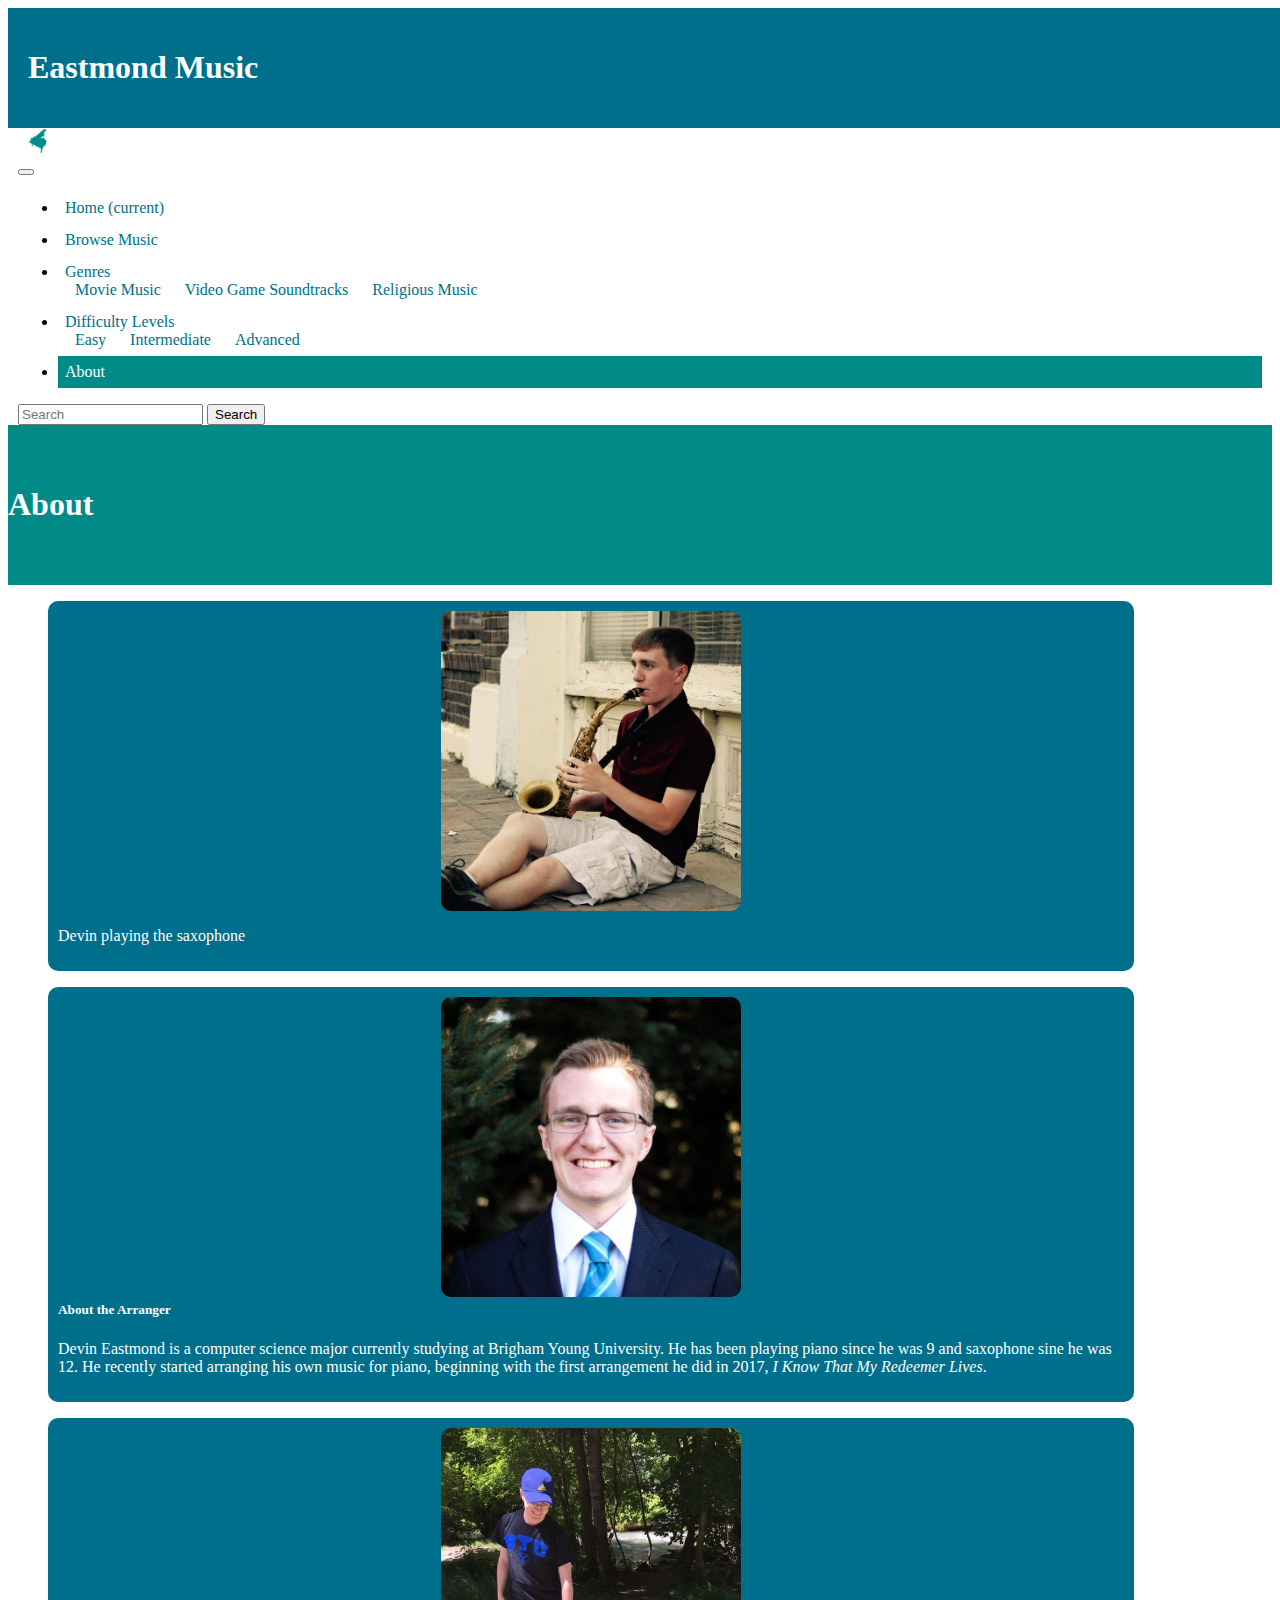
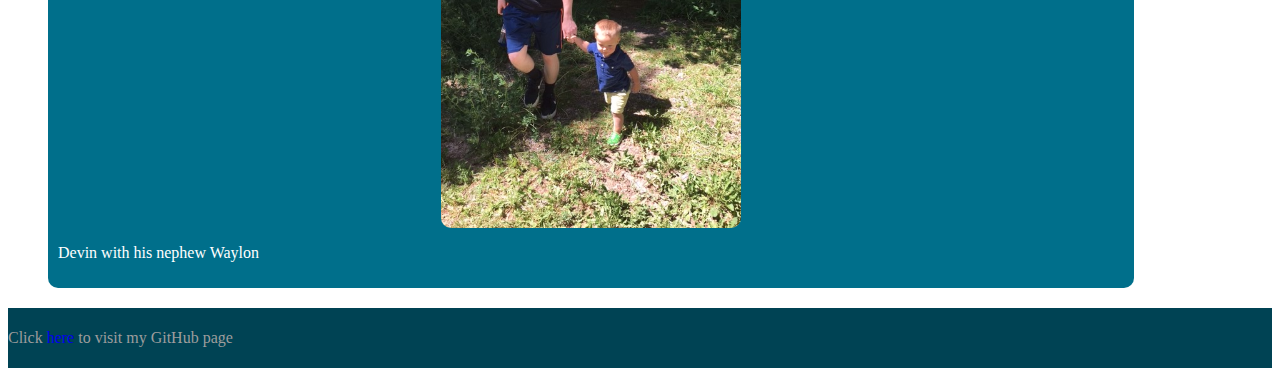
<file: about.html>
<!DOCTYPE html>
<html>

<head>
  <meta charset="utf-8">
  <meta name="viewport" content="width=device-width, initial-scale=1, shrink-to-fit=no">

  <link rel="stylesheet" href="https://stackpath.bootstrapcdn.com/bootstrap/4.1.3/css/bootstrap.min.css" integrity="sha384-MCw98/SFnGE8fJT3GXwEOngsV7Zt27NXFoaoApmYm81iuXoPkFOJwJ8ERdknLPMO" crossorigin="anonymous">
  <link rel="stylesheet" href="css/styles.css" />
  <title>Eastmond Music | About</title>
  <link rel="icon" type="image/png" href="images/pianoIcon.png">
</head>

<body>
  <header>
    <h1><a href="index.html">Eastmond Music</a></h1>
  </header>

  <!-- NAVBAR -->
  <nav class="navbar navbar-expand-lg">
    <a class="navbar-brand" href="index.html"><img src="images/pianoIcon.png" class="logo"></a>
    <div class="navbar-light">
      <button class="navbar-toggler" type="button" data-toggle="collapse" data-target="#navbarSupportedContent" aria-controls="navbarSupportedContent" aria-expanded="false" aria-label="Toggle navigation">
        <span class="navbar-toggler-icon"></span>
      </button>
    </div>
    <div class="collapse navbar-collapse" id="navbarSupportedContent">
      <ul class="navbar-nav mr-auto">
        <li class="nav-item">
          <a class="nav-link" href="index.html">Home <span class="sr-only">(current)</span></a>
        </li>
        <li class="nav-item">
          <a class="nav-link" href="browseMusic.html">Browse Music</a>
        </li>
        <li class="nav-item dropdown">
          <a class="nav-link dropdown-toggle" href="#" id="navbarDropdown" role="button" data-toggle="dropdown" aria-haspopup="true" aria-expanded="false">
            Genres
          </a>
          <div class="dropdown-menu" aria-labelledby="navbarDropdown">
            <a class="dropdown-item" href="browseMusic.html?genre=movie-music">Movie Music</a>
            <a class="dropdown-item" href="browseMusic.html?genre=video-game-soundtracks">Video Game Soundtracks</a>
            <a class="dropdown-item" href="browseMusic.html?genre=religious-music">Religious Music</a>
          </div>
        </li>
        <li class="nav-item dropdown">
          <a class="nav-link dropdown-toggle" href="#" id="navbarDropdown" role="button" data-toggle="dropdown" aria-haspopup="true" aria-expanded="false">
            Difficulty Levels
          </a>
          <div class="dropdown-menu" aria-labelledby="navbarDropdown">
            <a class="dropdown-item" href="browseMusic.html?difficulty=easy">Easy</a>
            <a class="dropdown-item" href="browseMusic.html?difficulty=intermediate">Intermediate</a>
            <a class="dropdown-item" href="browseMusic.html?difficulty=advanced">Advanced</a>
          </div>
        </li>
        <li class="nav-item active">
          <a class="nav-link" href="about.html">About</a>
        </li>
      </ul>
      <form class="form-inline my-2 my-lg-0">
        <input class="form-control mr-sm-2" id="searchInput" type="search" placeholder="Search" aria-label="Search">
        <button class="btn btn-outline-success my-2 my-sm-0" id="submitSearch" type="submit">Search</button>
      </form>
    </div>
  </nav>
  <!-- NAVBAR END -->

  <div class="jumbotron">
    <h1>About</h1>
  </div>

  <div class="container">
    <div class="row">

      <div id="mdb-lightbox-ui"></div>

      <figure class="col-md-4">
          <div class="sheet-info">
            <img alt="picture" src="images/devin2.jpg" class="img-thumbnail">
            <p>Devin playing the saxophone</p>
      </figure>
      <figure class="col-md-4">
          <div class="sheet-info">
            <img alt="picture" src="images/devin.jpg" class="img-thumbnail">
            <h5>About the Arranger</h5>
            <p>Devin Eastmond is a computer science major currently studying at Brigham Young University.
            He has been playing piano since he was 9 and saxophone sine he was 12. He recently started arranging
            his own music for piano, beginning with the first arrangement he did in 2017, <i>I Know That My Redeemer Lives</i>.</p>
          </div>
      </figure>
      <figure class="col-md-4">
          <div class="sheet-info">
            <img alt="picture" src="images/devin3.JPG" class="img-thumbnail">
            <p>Devin with his nephew Waylon</p>
      </figure>
      <figure class="col-md-4">
      </figure>


    </div>
  </div>

  <footer class="footer">
    <div class="container">
      <span>Click <a class="btn-link" href="https://github.com/devinator9876/sheet-music-site.git" target="_blank">here</a> to visit my GitHub page</span>
    </div>
  </footer>

  <script src="scripts/navbar.js"></script>
  <script src="https://code.jquery.com/jquery-3.3.1.slim.min.js" integrity="sha384-q8i/X+965DzO0rT7abK41JStQIAqVgRVzpbzo5smXKp4YfRvH+8abtTE1Pi6jizo" crossorigin="anonymous"></script>
  <script src="https://cdnjs.cloudflare.com/ajax/libs/popper.js/1.14.3/umd/popper.min.js" integrity="sha384-ZMP7rVo3mIykV+2+9J3UJ46jBk0WLaUAdn689aCwoqbBJiSnjAK/l8WvCWPIPm49" crossorigin="anonymous"></script>
  <script src="https://stackpath.bootstrapcdn.com/bootstrap/4.1.3/js/bootstrap.min.js" integrity="sha384-ChfqqxuZUCnJSK3+MXmPNIyE6ZbWh2IMqE241rYiqJxyMiZ6OW/JmZQ5stwEULTy" crossorigin="anonymous"></script>
  <script>
    const $dropdown = $(".dropdown");
    const $dropdownToggle = $(".dropdown-toggle");
    const $dropdownMenu = $(".dropdown-menu");
    const showClass = "show";

    $(window).on("load resize", function() {
      if (this.matchMedia("(min-width: 768px)").matches) {
        $dropdown.hover(
          function() {
            const $this = $(this);
            $this.addClass(showClass);
            $this.find($dropdownToggle).attr("aria-expanded", "true");
            $this.find($dropdownMenu).addClass(showClass);
          },
          function() {
            const $this = $(this);
            $this.removeClass(showClass);
            $this.find($dropdownToggle).attr("aria-expanded", "false");
            $this.find($dropdownMenu).removeClass(showClass);
          }
        );
      } else {
        $dropdown.off("mouseenter mouseleave");
      }
    });
  </script>
</body>

</html>
</file>
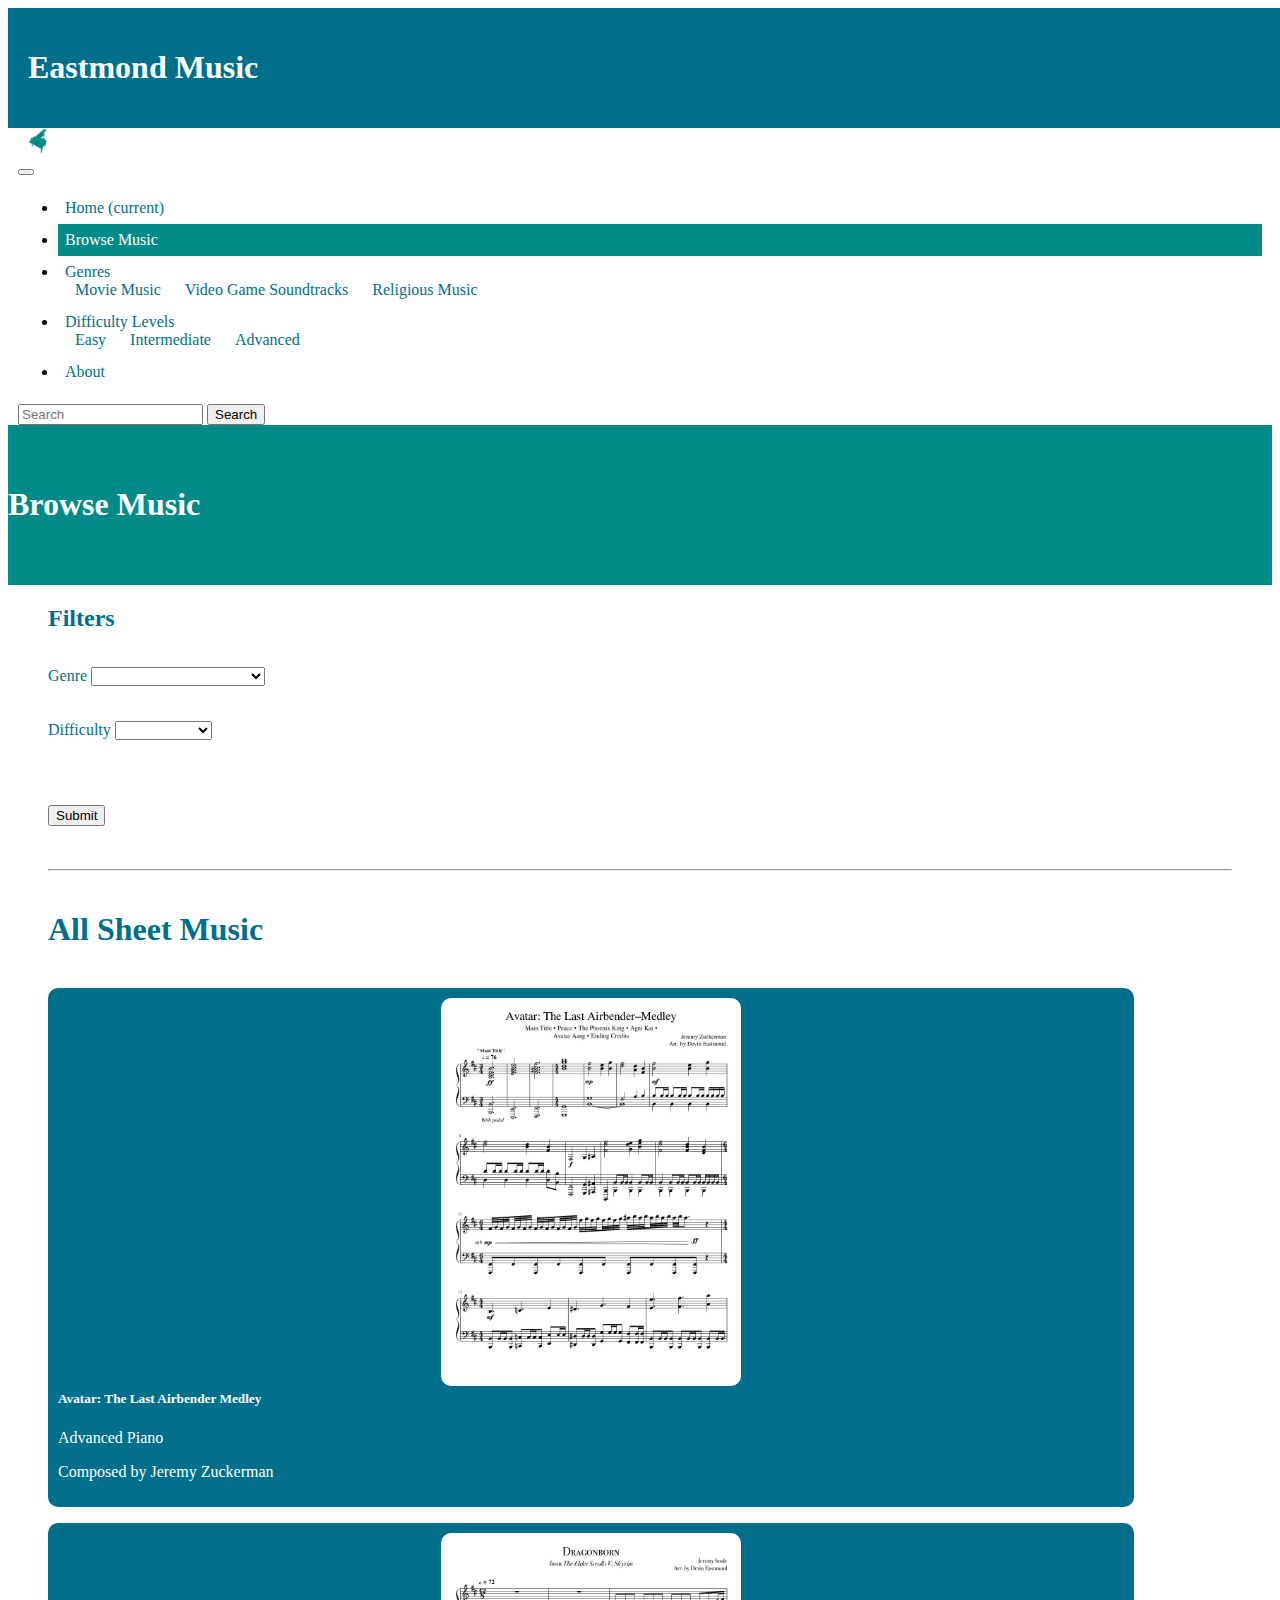
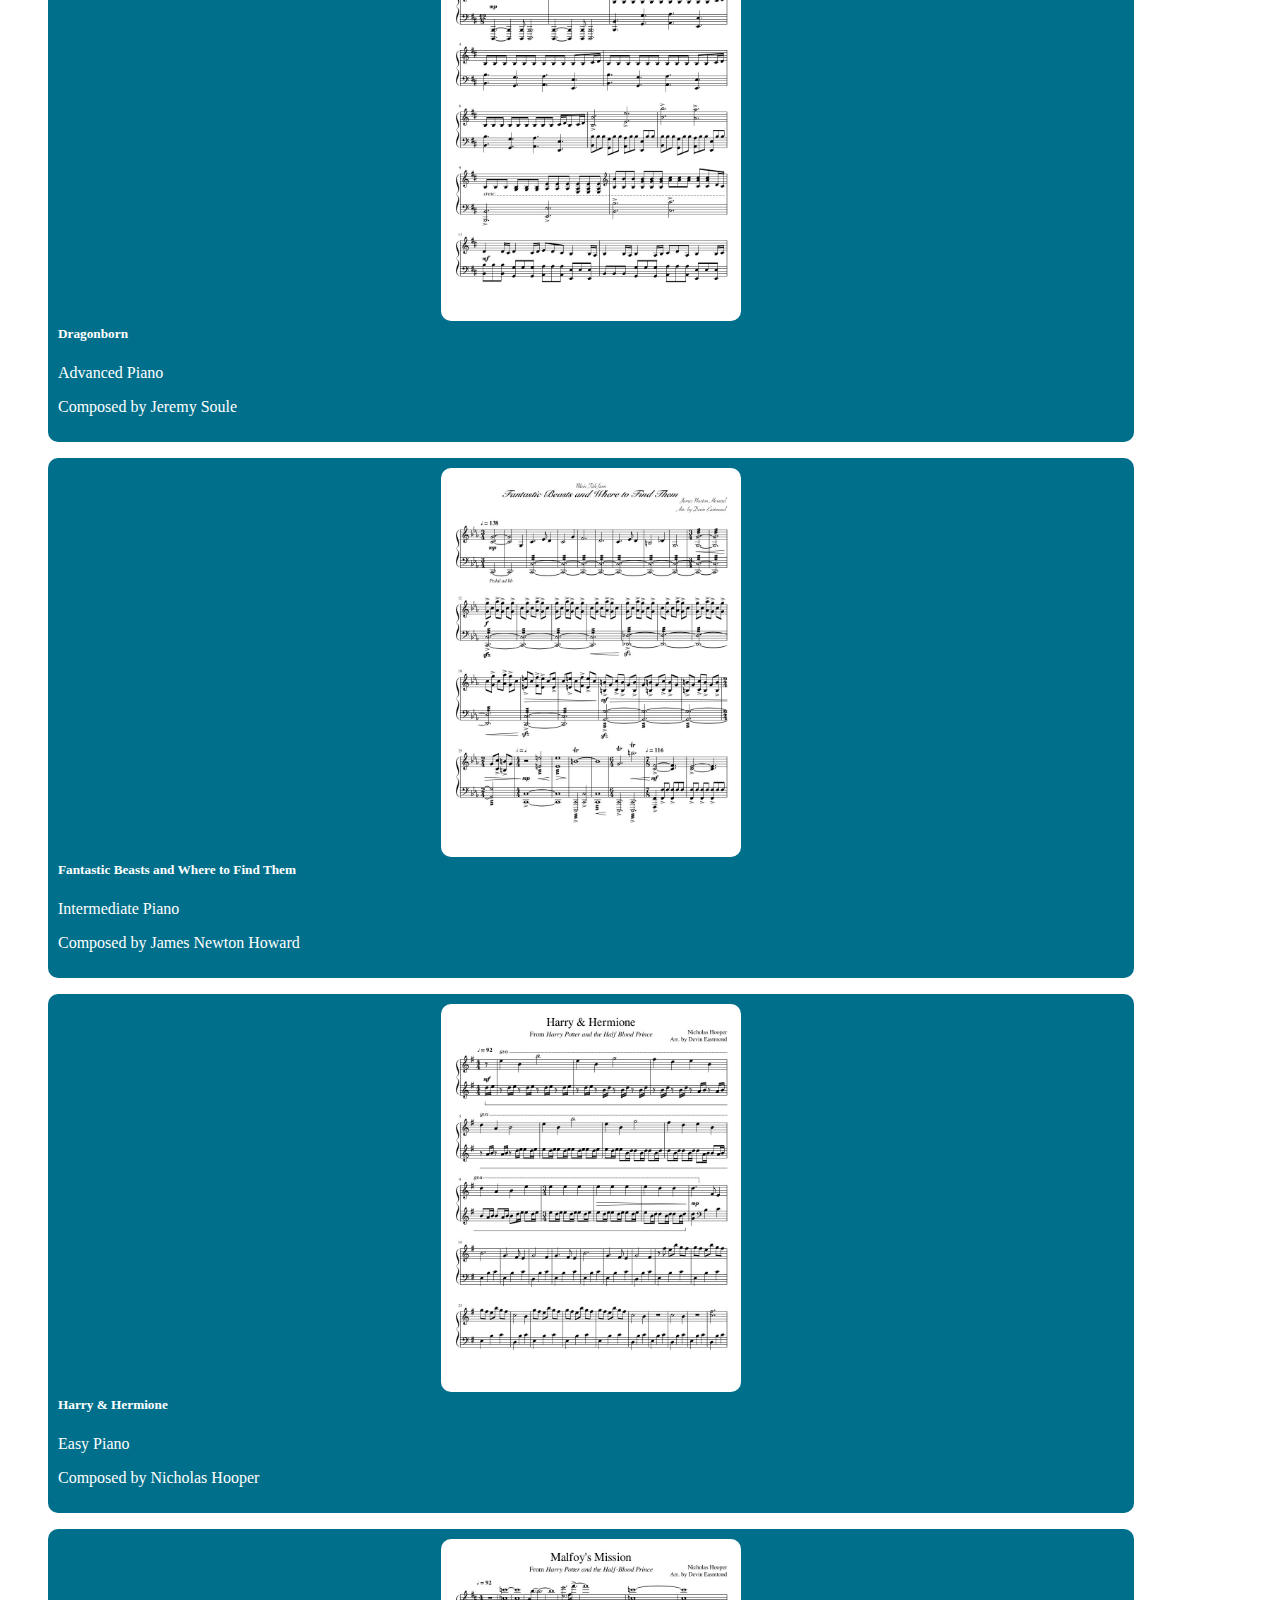
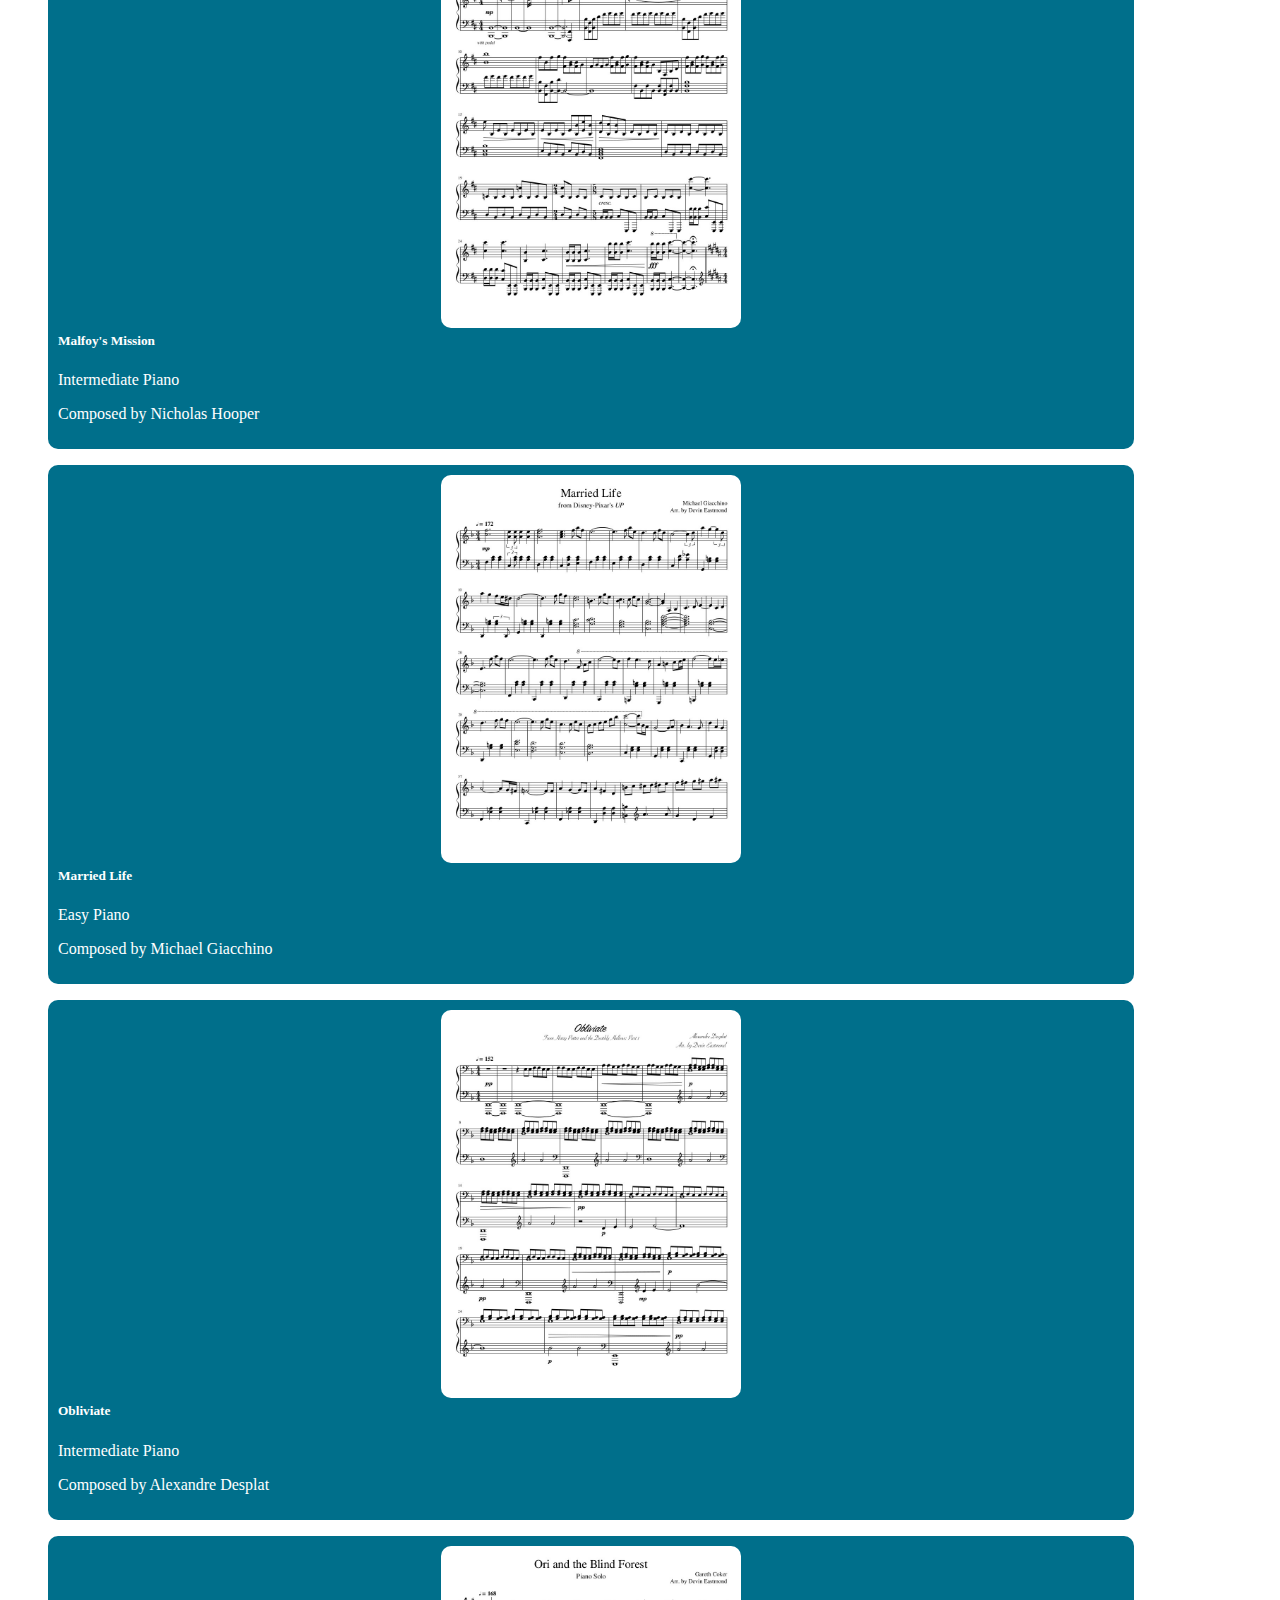
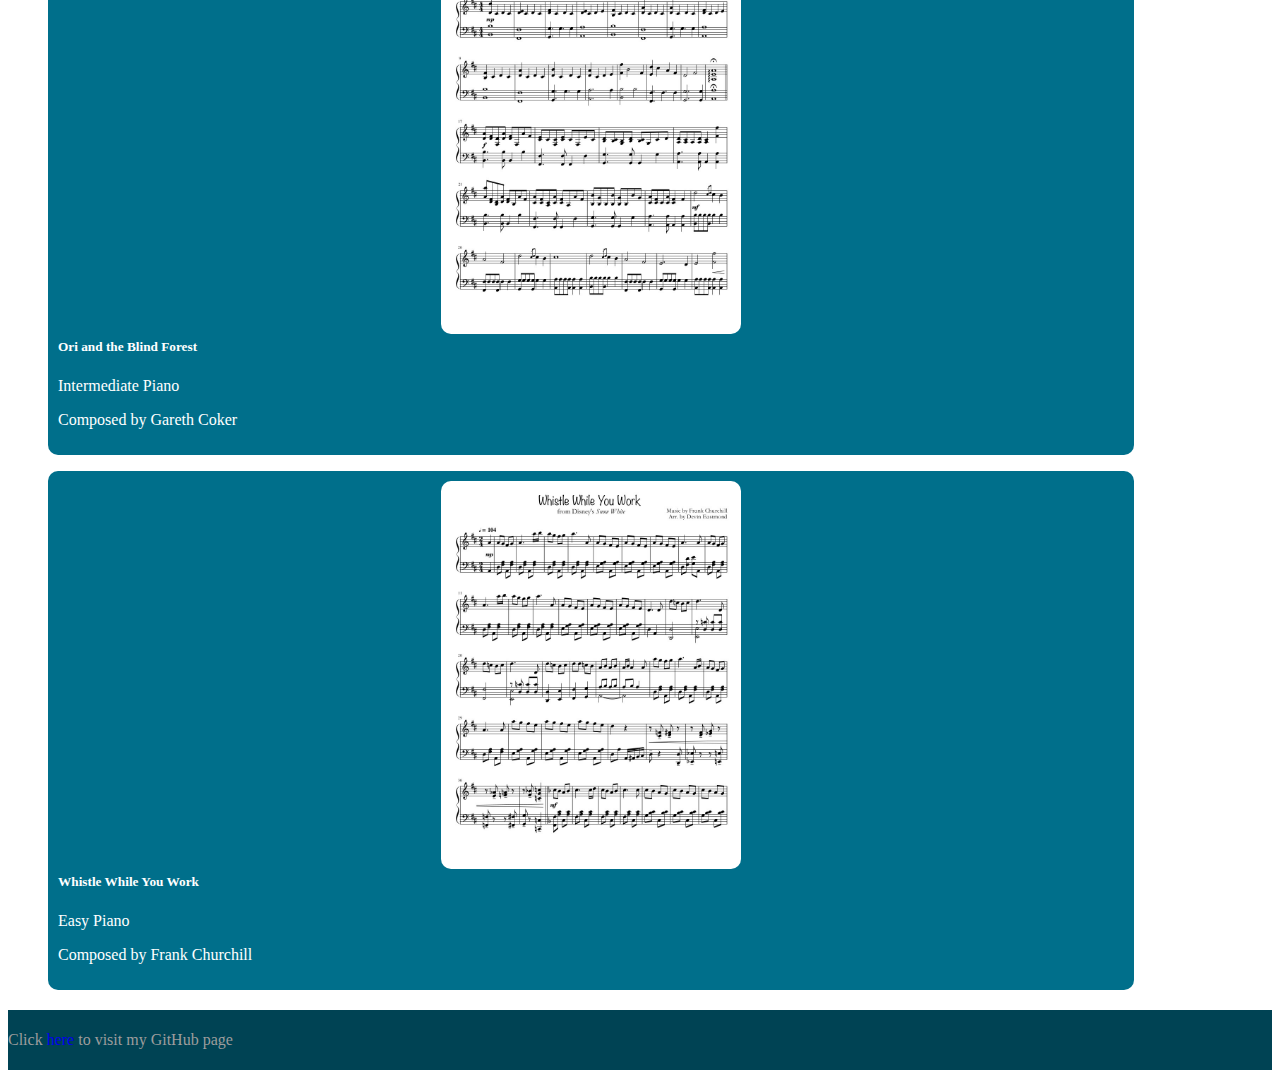
<file: browseMusic.html>
<!DOCTYPE html>
<html>

<head>
  <meta charset="utf-8">
  <meta name="viewport" content="width=device-width, initial-scale=1, shrink-to-fit=no">

  <link rel="stylesheet" href="https://stackpath.bootstrapcdn.com/bootstrap/4.1.3/css/bootstrap.min.css" integrity="sha384-MCw98/SFnGE8fJT3GXwEOngsV7Zt27NXFoaoApmYm81iuXoPkFOJwJ8ERdknLPMO" crossorigin="anonymous">
  <link rel="stylesheet" href="css/styles.css" />
  <title>Eastmond Music | Browse</title>
  <link rel="icon" type="image/png" href="images/pianoIcon.png">
</head>

<body>
  <header>
    <h1><a href="index.html">Eastmond Music</a></h1>
  </header>

  <!-- NAVBAR -->
  <nav class="navbar navbar-expand-lg">
    <a class="navbar-brand" href="index.html"><img src="images/pianoIcon.png" class="logo"></a>
    <div class="navbar-light">
      <button class="navbar-toggler" type="button" data-toggle="collapse" data-target="#navbarSupportedContent" aria-controls="navbarSupportedContent" aria-expanded="false" aria-label="Toggle navigation">
        <span class="navbar-toggler-icon"></span>
      </button>
    </div>
    <div class="collapse navbar-collapse" id="navbarSupportedContent">
      <ul class="navbar-nav mr-auto">
        <li class="nav-item">
          <a class="nav-link" href="index.html">Home <span class="sr-only">(current)</span></a>
        </li>
        <li class="nav-item active">
          <a class="nav-link" href="browseMusic.html">Browse Music</a>
        </li>
        <li class="nav-item dropdown">
          <a class="nav-link dropdown-toggle" href="#" id="navbarDropdown" role="button" data-toggle="dropdown" aria-haspopup="true" aria-expanded="false">
            Genres
          </a>
          <div class="dropdown-menu" aria-labelledby="navbarDropdown">
            <a class="dropdown-item" href="browseMusic.html?genre=movie-music">Movie Music</a>
            <a class="dropdown-item" href="browseMusic.html?genre=video-game-soundtracks">Video Game Soundtracks</a>
            <a class="dropdown-item" href="browseMusic.html?genre=religious-music">Religious Music</a>
          </div>
        </li>
        <li class="nav-item dropdown">
          <a class="nav-link dropdown-toggle" href="#" id="navbarDropdown" role="button" data-toggle="dropdown" aria-haspopup="true" aria-expanded="false">
            Difficulty Levels
          </a>
          <div class="dropdown-menu" aria-labelledby="navbarDropdown">
            <a class="dropdown-item" href="browseMusic.html?difficulty=easy">Easy</a>
            <a class="dropdown-item" href="browseMusic.html?difficulty=intermediate">Intermediate</a>
            <a class="dropdown-item" href="browseMusic.html?difficulty=advanced">Advanced</a>
          </div>
        </li>
        <li class="nav-item">
          <a class="nav-link" href="about.html">About</a>
        </li>
      </ul>
      <form class="form-inline my-2 my-lg-0">
        <input class="form-control mr-sm-2" id="searchInput" type="search" placeholder="Search" aria-label="Search">
        <button class="btn btn-outline-success my-2 my-sm-0" id="submitSearch" type="submit">Search</button>
      </form>
    </div>
  </nav>
  <!-- NAVBAR END -->

  <div class="jumbotron">
    <h1>Browse Music</h1>
  </div>

  <div class="rectangle-white form-block">
    <h2>Filters</h2>
    <form>
      <div class="row">
        <div class="col-md-3">
          <div class="form-group">
            <label for="genreFilter">Genre</label>
            <select class="form-control" id="genreFilter">
              <option></option>
              <option>Movie Music</option>
              <option>Video Game Soundtracks</option>
              <option>Religious Music</option>
            </select>
          </div>
        </div>
        <div class="col-md-3">
          <div class="form-group">
            <label for="difficultyFilter">Difficulty</label>
            <select class="form-control" id="difficultyFilter">
              <option></option>
              <option>Easy</option>
              <option>Intermediate</option>
              <option>Advanced</option>
            </select>
          </div>
        </div>
        <div class="col-md-3">
          <button type="submit" id="submitFilters" class="btn btn-primary">Submit</button>
        </div>
      </div>
    </form>
    <hr>
  </div>

  <h1 class="page-header" id="filterTitle">All Sheet Music</h1>

  <div class="rectangle rectangle-white" id="noContent">
    <h4>No results matching your search criteria...</h4>
  </div>

  <div class="container">
    <div class="row">

      <div id="mdb-lightbox-ui"></div>


      <figure class="col-md-4">
        <div class="song movie-music advanced">
          <a href="viewSong.html?song=Avatar__The_Last_Airbender_Medley">
            <div class="sheet-info">
              <img alt="picture" src="images/Avatar__The_Last_Airbender_Medley.jpg" class="img-thumbnail">
              <h5 class="song-name">Avatar: The Last Airbender Medley</h5>
              <p>Advanced Piano</p>
              <p class="composer-name">Composed by Jeremy Zuckerman</p>
            </div>
          </a>
        </div>
      </figure>

      <figure class="col-md-4">
        <div class="song video-game-soundtracks advanced">
          <a href="viewSong.html?song=Dragonborn">
            <div class="sheet-info">
              <img alt="picture" src="images/Dragonborn.jpg" class="img-thumbnail" />
              <h5 class="song-name">Dragonborn</h5>
              <p>Advanced Piano</p>
              <p class="composer-name">Composed by Jeremy Soule</p>
            </div>
          </a>
        </div>
      </figure>

      <figure class="col-md-4">
        <div class="song movie-music intermediate">
          <a href="viewSong.html?song=Fantastic_Beasts_and_Where_to_Find_Them" data-size="1600x1067">
            <div class="sheet-info">
              <img alt="picture" src="images/Fantastic_Beasts_and_Where_to_Find_Them.jpg" class="img-thumbnail" />
              <h5 class="song-name">Fantastic Beasts and Where to Find Them</h5>
              <p>Intermediate Piano</p>
              <p class="composer-name">Composed by James Newton Howard</p>
            </div>
          </a>
        </div>
      </figure>

      <figure class="col-md-4">
        <div class="song movie-music easy">
          <a href="viewSong.html?song=Harry_and_Hermione" data-size="1600x1067">
            <div class="sheet-info">
              <img alt="picture" src="images/Harry_and_Hermione.jpg" class="img-thumbnail" />
              <h5 class="song-name">Harry &amp; Hermione</h5>
              <p>Easy Piano</p>
              <p class="composer-name">Composed by Nicholas Hooper</p>
            </div>
          </a>
        </div>
      </figure>

      <figure class="col-md-4">
        <div class="song movie-music intermediate">
          <a href="viewSong.html?song=Malfoy's_Mission" data-size="1600x1067">
            <div class="sheet-info">
              <img alt="picture" src="images/Malfoy's_Mission.jpg" class="img-thumbnail" />
              <h5 class="song-name">Malfoy's Mission</h5>
              <p>Intermediate Piano</p>
              <p class="composer-name">Composed by Nicholas Hooper</p>
            </div>
          </a>
        </div>
      </figure>

      <figure class="col-md-4">
        <div class="song movie-music easy">
          <a href="viewSong.html?song=Married_Life" data-size="1600x1067">
            <div class="sheet-info">
              <img alt="picture" src="images/Married_Life.jpg" class="img-thumbnail" />
              <h5 class="song-name">Married Life</h5>
              <p>Easy Piano</p>
              <p class="composer-name">Composed by Michael Giacchino</p>
            </div>
          </a>
        </div>
      </figure>

      <figure class="col-md-4">
        <div class="song movie-music intermediate">
          <a href="viewSong.html?song=Obliviate" data-size="1600x1067">
            <div class="sheet-info">
              <img alt="picture" src="images/Obliviate.jpg" class="img-thumbnail" />
              <h5 class="song-name">Obliviate</h5>
              <p>Intermediate Piano</p>
              <p class="composer-name">Composed by Alexandre Desplat</p>
            </div>
          </a>
        </div>
      </figure>

      <figure class="col-md-4">
        <div class="song video-game-soundtracks intermediate">
          <a href="viewSong.html?song=Ori_and_the_Blind_Forest" data-size="1600x1067">
            <div class="sheet-info">
              <img alt="picture" src="images/Ori_and_the_Blind_Forest.jpg" class="img-thumbnail" />
              <h5 class="song-name">Ori and the Blind Forest</h5>
              <p>Intermediate Piano</p>
              <p class="composer-name">Composed by Gareth Coker</p>
            </div>
          </a>
        </div>
      </figure>

      <figure class="col-md-4">
        <div class="song movie-music easy">
          <a href="viewSong.html?song=Whistle_While_You_Work" data-size="1600x1067">
            <div class="sheet-info">
              <img alt="picture" src="images/Whistle_While_You_Work.jpg" class="img-thumbnail" />
              <h5 class="song-name">Whistle While You Work</h5>
              <p>Easy Piano</p>
              <p class="composer-name">Composed by Frank Churchill</p>
            </div>
          </a>
        </div>
      </figure>


    </div>
  </div>

  <footer class="footer">
    <div class="container">
      <span>Click <a class="btn-link" href="https://github.com/devinator9876/sheet-music-site.git" target="_blank">here</a> to visit my GitHub page</span>
    </div>
  </footer>
  <script src="scripts/navbar.js"></script>
  <script src="scripts/browseMusic.js"></script>
  <script src="https://code.jquery.com/jquery-3.3.1.slim.min.js" integrity="sha384-q8i/X+965DzO0rT7abK41JStQIAqVgRVzpbzo5smXKp4YfRvH+8abtTE1Pi6jizo" crossorigin="anonymous"></script>
  <script src="https://cdnjs.cloudflare.com/ajax/libs/popper.js/1.14.3/umd/popper.min.js" integrity="sha384-ZMP7rVo3mIykV+2+9J3UJ46jBk0WLaUAdn689aCwoqbBJiSnjAK/l8WvCWPIPm49" crossorigin="anonymous"></script>
  <script src="https://stackpath.bootstrapcdn.com/bootstrap/4.1.3/js/bootstrap.min.js" integrity="sha384-ChfqqxuZUCnJSK3+MXmPNIyE6ZbWh2IMqE241rYiqJxyMiZ6OW/JmZQ5stwEULTy" crossorigin="anonymous"></script>

  <script>
    const $dropdown = $(".dropdown");
    const $dropdownToggle = $(".dropdown-toggle");
    const $dropdownMenu = $(".dropdown-menu");
    const showClass = "show";

    $(window).on("load resize", function() {
      if (this.matchMedia("(min-width: 768px)").matches) {
        $dropdown.hover(
          function() {
            const $this = $(this);
            $this.addClass(showClass);
            $this.find($dropdownToggle).attr("aria-expanded", "true");
            $this.find($dropdownMenu).addClass(showClass);
          },
          function() {
            const $this = $(this);
            $this.removeClass(showClass);
            $this.find($dropdownToggle).attr("aria-expanded", "false");
            $this.find($dropdownMenu).removeClass(showClass);
          }
        );
      } else {
        $dropdown.off("mouseenter mouseleave");
      }
    });
  </script>
</body>

</html>
</file>
<file: css/styles.css>
header {
  height: 75px;
  background-color: rgb(0, 111, 139);
  justify-content: center;
  display: table;
  width: 100%;
  padding: 20px;
}

header h1 a {
  color: white;
  display: table-cell;
  vertical-align: middle;
}

header h1 a:hover {
  color: white;
}


/******** Navbar Styling ********/
.navbar {
  height: 100%;
  margin: 0px;
  padding: 0px 10px;
  background-color: rgb(255, 255, 255);
}

.navbar-brand {
  padding: 12px 7px;
}

.nav-item {
  padding: 7px 7px;
}

.active {
  background-color: rgb(0, 139, 137);
}

.navbar a {
  color: rgb(0, 111, 139);
}

.active a {
  color: white;
}

.dropdown-menu {
  border-radius: 0px;
  border: none;
  padding: 0px;
  margin: 0px;
  background-color: white;
}

.nav-item:hover {
  background-color: rgb(177, 216, 226);
}

.active:hover {
    background-color: rgb(0, 139, 137);
}

.dropdown-divider {
  margin: 0px;
}

a#navbarDropdown.nav-link.dropdown-toggle:active,
a#navbarDropdown.nav-link.dropdown-toggle:focus {
   outline: 0;
}

.dropdown-item {
  margin: 0px;
  padding: 8px 10px;
}

.dropdown-item:hover {
  background-color: rgb(177, 216, 226);
  color: rgb(0, 111, 139);
}
/******** End Navbar Styling ********/

.page-header {
  color: rgb(0, 111, 139);
  margin: 40px;
}

.logo {
  width: 26px;
  height: 26px;
}

.hero-image {
  width: 100%;
  height: 400px;
  border-color: white;
  background-size: cover;
  background-position: left bottom; /*Positioning*/
   background-repeat: no-repeat; /*Prevent showing multiple background images*/
}

.rectangle {
  margin: auto;
  width: 100%;
  padding: 75px 5px;
  text-align: center;
  position: relative;
}

.rectangle h2 {
  padding-top: 30px;
  padding-bottom: 30px;
  text-transform: uppercase;
}

.rectangle h3 {
  padding-top: 20px;
  padding-bottom: 20px;
  text-transform: uppercase;
}

.rectangle div {
  margin: 20px 5px;
}

.rectangle button {
  margin: 20px 5px;
}

#pianoImage {
  width: 300px;
  background-color: transparent;
  position: absolute;
  left: 5px;
  top: -45px;
  opacity: 0;
}

#sheetMusicImage {
  width: 300px;
  background-color: transparent;
  position: absolute;
  right: 5px;
  top: -45px;
  opacity: 0;
}

@media (max-width: 100px){

    /* Set the height of an element */
    .rectangle button {
      margin: 20px 5px;
    }

    #pianoImage{
        opacity: 0;
    }

    #sheetMusicImage{
        opacity: 0;
    }

}
@media (min-width: 500px) {
  .rectangle button {
    margin: 20px 50px;
  }
}

/* If the browser width is 1300px or more, */
@media (min-width: 1300px){

    /* Set the height of an element */
    #pianoImage{
        opacity: 1;
    }

    #sheetMusicImage{
        opacity: 1;
    }

}

.rectangle-white h2, .rectangle-white h3, .rectangle-white h4 {
  color: rgb(0, 111, 139);
}

.rectangle-blue {
  background-color: rgb(0, 139, 137);
}

.rectangle-blue h2, .rectangle-blue h3, .rectangle-blue h4 {
  color: white;
}

.rectangle-blue img {
  margin-bottom: 20px;
  border-radius: 50%;
}

.rectangle-blue p {
  color: white;
}

.album {
  max-width: 400px;
  margin-left: auto;
  margin-right: auto;
  padding: 20px;
}

.album:hover {
  background-color: rgba(255, 255, 255, 0.25);
}

.rectangle-blue button {
  background-color: white;
  color: rgb(0, 139, 137);
}

.rectangle-blue button:hover {
  background-color: rgb(212, 249, 255);
  color: rgb(0, 139, 137);
}

.form-block {
  padding: 0px 40px;
}

.form-block select {
  margin-top: 5px;
  margin-bottom: 30px;
  max-width: 250px;
}

.form-block h2 {
  margin-bottom: 30px;
}

.form-block button {
  margin: 35px 0;
}

.form-block label {
  color: rgb(0, 111, 139);
}

.footer {
  bottom: 0;
  width: 100%;
  height: 60px; /* Set the fixed height of the footer here */
  line-height: 60px; /* Vertically center the text there */
  background-color: rgb(0, 67, 84);
  margin-top: 20px;
}

.footer span {
  color: rgb(157, 157, 157);
}

.jumbotron {
  color: white;
  background-color: rgb(0, 139, 137);
  padding-top: 40px;
  padding-bottom: 40px;
}

.img-thumbnail {
  width: 300px;
  height: auto;
}

.sheet-info {
  color: white;
  background-color: rgb(0, 111, 139);
  text-decoration: none;
  width: 90%;
  padding: 10px;
  border-radius: 10px;
}

.sheet-info img {
  border-radius: 10px;
  display: block;
  margin-left: auto;
  margin-right: auto;
}

.sheet-info h5 {
  margin-top: 5px;
}

.music-info {
  color: rgb(0, 111, 139);
}

.music-info button {
  margin: 10px 0px;
}

a:link {
  text-decoration: none;
}

a:visited {
  text-decoration: none;
}

a:hover {
  text-decoration: none;
}

a:active {
  text-decoration: none;
}
</file>
